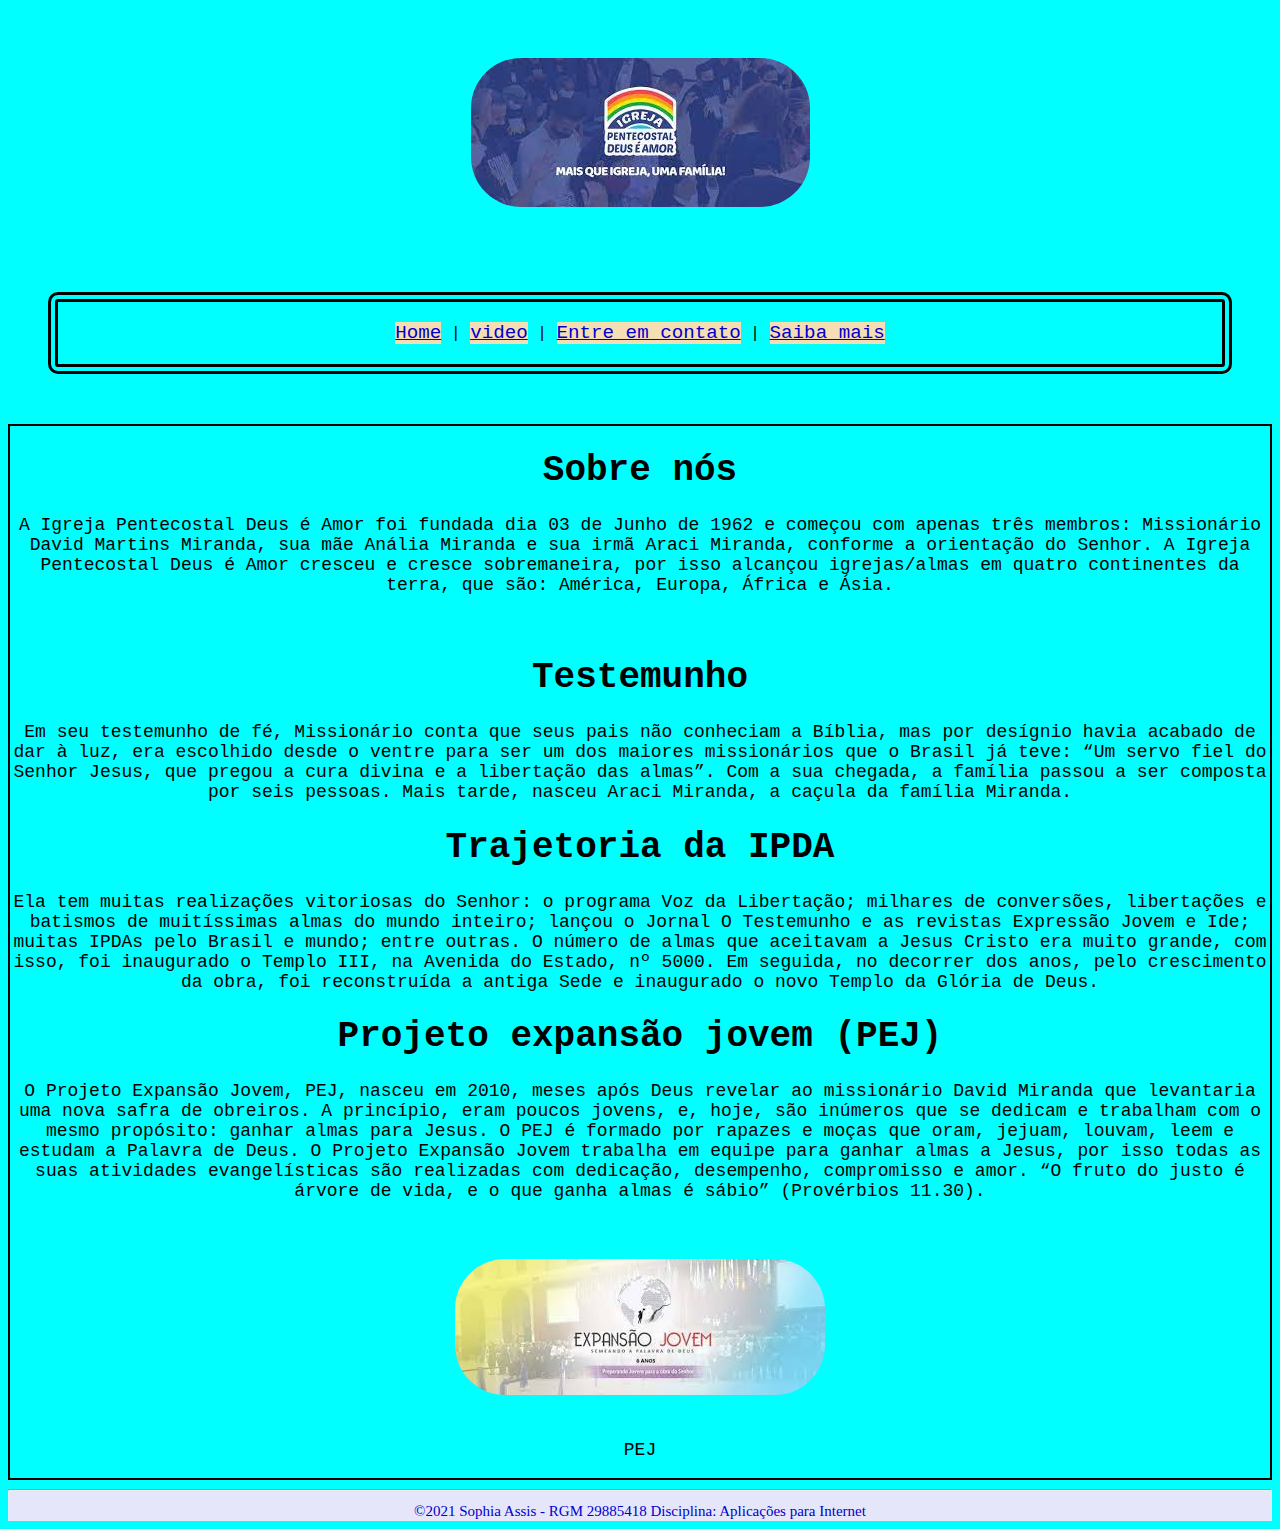
<file: index.html>
<!DOCTYPE html>
<html lang="pt-br">

<head>
    <meta charset="UTF-8">
    <meta http-equiv="X-UA-Compatible" content="IE=edge">
    <meta name="viewport" content="width=device-width, initial-scale=1.0">
    <title>Ponto extra</title>
    <link rel="stylesheet" type="text/css" href="estilos.css"/>
</head>

<body>
    <header>
        <figure>
            <img src="download.jpg" alt="Home">
        </figure>
        <nav>
            <a href="index.html">Home</a> |
            <a href="video.html"> video</a> |
            <a href="contato.html">Entre em contato</a> 
            | <a href="https://ipda.com.br/home" target="blank">Saiba mais</a> <br>
            </nav>
    </header>
    <section>
        <h1 id="titulo1">Sobre nós</h1>
        <p>A Igreja Pentecostal Deus é Amor foi fundada dia 03 de Junho de 1962 e começou 
            com apenas três membros: Missionário David Martins Miranda, sua mãe Anália Miranda 
            e sua irmã Araci Miranda, conforme a orientação do Senhor. A Igreja Pentecostal Deus 
            é Amor cresceu e cresce sobremaneira, por isso alcançou igrejas/almas em quatro continentes 
            da terra, que são: América, Europa, África e Ásia.</p><br>
            <h1 id="titulo2">Testemunho </h1>
            <p>Em seu testemunho de fé, Missionário conta que seus pais não conheciam a Bíblia, mas por 
                desígnio havia acabado de dar à luz, era escolhido desde o ventre para ser um dos maiores
                 missionários que o Brasil já teve: “Um servo fiel do Senhor Jesus, que pregou a cura 
                 divina e a libertação das almas”. Com a sua chegada, a família passou a ser composta por 
                 seis pessoas. Mais tarde, nasceu Araci Miranda, a caçula da família Miranda.</p>
            <h1 id="titulo3">Trajetoria da IPDA</h1>
            <p>Ela tem muitas realizações vitoriosas do Senhor: o programa Voz da Libertação; milhares de conversões, 
                libertações e batismos de muitíssimas almas do mundo inteiro; lançou o Jornal O Testemunho e as revistas 
                Expressão Jovem e Ide; muitas IPDAs pelo Brasil e mundo; entre outras.
                O número de almas que aceitavam a Jesus Cristo era muito grande, com isso, foi inaugurado o Templo III, 
                na Avenida do Estado, nº 5000. Em seguida, no decorrer dos anos, pelo crescimento da obra, foi reconstruída a 
                antiga Sede e inaugurado o novo Templo da Glória de Deus.</p>
            <h1 id="titulo4">Projeto expansão jovem (PEJ)</h1>
            <p>O Projeto Expansão Jovem, PEJ, nasceu em 2010, meses após Deus revelar ao missionário David Miranda que levantaria 
                uma nova safra de obreiros. A princípio, eram poucos jovens, e, hoje, são inúmeros que se dedicam e trabalham com 
                o mesmo propósito: ganhar almas para Jesus. O PEJ é formado por rapazes e moças que oram, jejuam, louvam, leem e 
                estudam a Palavra de Deus. O Projeto Expansão Jovem trabalha em equipe para ganhar almas a Jesus, por isso todas 
                as suas atividades evangelísticas são realizadas com dedicação, desempenho, compromisso e amor. “O fruto do justo 
                é árvore de vida, e o que ganha almas é sábio” (Provérbios 11.30).</p>
            <figure>
                <img src="images.jpg" alt="imagem">
                <figcaption>PEJ</figcaption>
            </figure>
        </section>
        <footer>
            <hr>
            <small> &copy;2021 Sophia Assis - RGM 29885418 Disciplina: Aplicações para Internet</small>
        </footer>
        </body>
        
        </html>
</file>
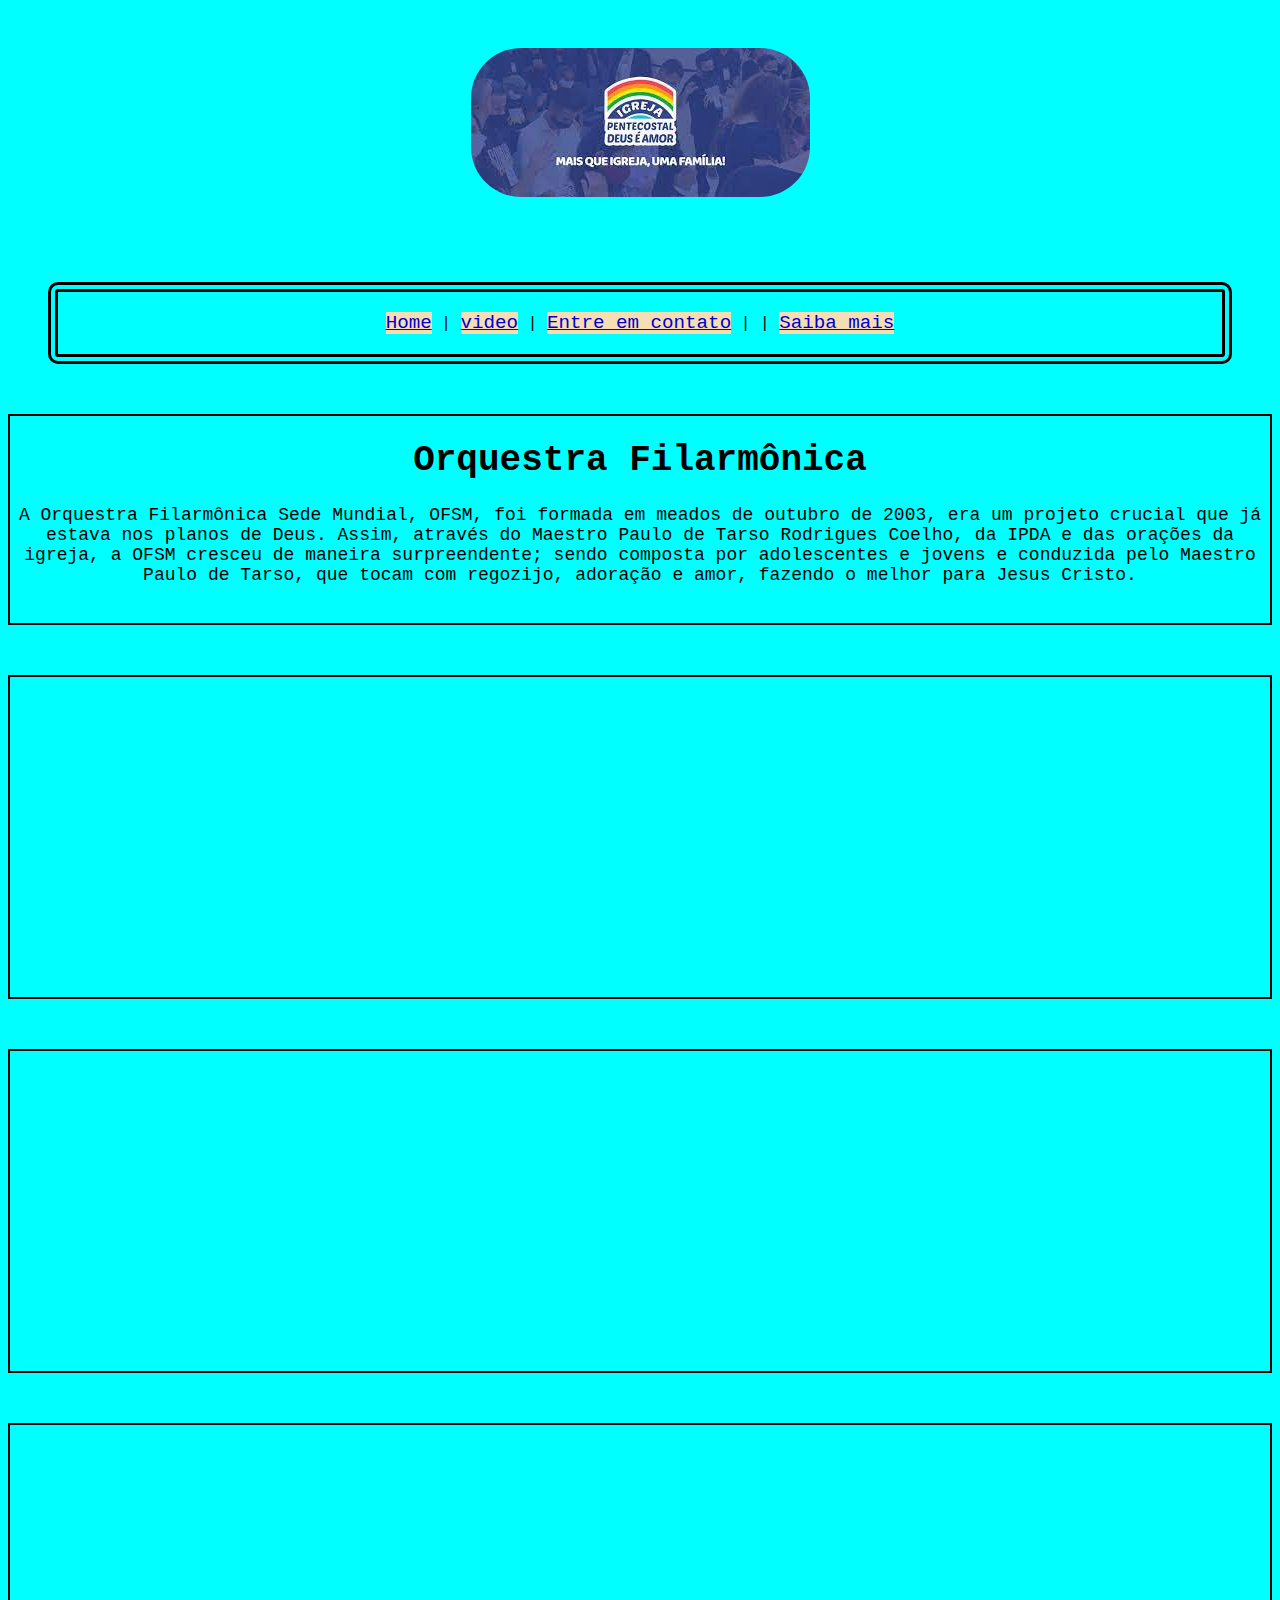
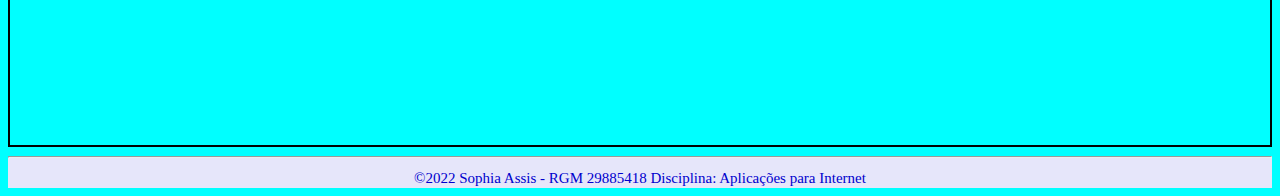
<file: video.html>
<!DOCTYPE html>
<html lang="pt-br">
<head>
    <meta charset="UTF-8">
    <meta http-equiv="X-UA-Compatible" content="IE=edge">
    <meta name="viewport" content="width=device-width, initial-scale=1.0">
    <title>Video</title>
    <link rel="stylesheet" type="text/css" href="estilos.css"/>
</head>
<body>
    <header>
        <img src="download.jpg" alt="Home">
        <nav>
            <a href="index.html">Home</a> |
            <a href="video.html"> video</a> |
            <a href="contato.html">Entre em contato</a> 
            |  | <a href="https://ipda.com.br/home" target="blank">Saiba mais</a> <br>
        </nav>
    </header>
    <section>
        <h1>Orquestra Filarmônica</h1>
        <p>A Orquestra Filarmônica Sede Mundial, OFSM, foi formada em meados de outubro de 2003, 
            era um projeto crucial que já estava nos planos de Deus. Assim, através do Maestro 
            Paulo de Tarso Rodrigues Coelho, da IPDA e das orações da igreja, a OFSM cresceu de 
            maneira surpreendente; sendo composta por adolescentes e jovens e conduzida pelo 
            Maestro Paulo de Tarso, que tocam com regozijo, adoração e amor, fazendo o melhor 
            para Jesus Cristo.</p>
            <br>       
    </section>
    <section>
        <iframe width="560" height="315" src="https://www.youtube.com/embed/pD8MVf9afYA" title="YouTube video player" frameborder="0" allow="accelerometer; autoplay; clipboard-write; encrypted-media; gyroscope; picture-in-picture" allowfullscreen></iframe>
    </section>
    <section>
        <iframe width="560" height="315" src="https://www.youtube.com/embed/ONdUcSt4yBY" title="YouTube video player" frameborder="0" allow="accelerometer; autoplay; clipboard-write; encrypted-media; gyroscope; picture-in-picture" allowfullscreen></iframe>  
    </section>
    <section>
        <iframe width="560" height="315" src="https://www.youtube.com/embed/xOeTlSY2k70" title="YouTube video player" frameborder="0" allow="accelerometer; autoplay; clipboard-write; encrypted-media; gyroscope; picture-in-picture" allowfullscreen></iframe>
    </section>
    <footer>
        <hr>
        <small> &copy;2022 Sophia Assis - RGM 29885418 Disciplina: Aplicações para Internet</small>
    </footer>
</body>
</html>
</file>
<file: estilos.css>
body{
    background-color: aqua;
    text-align: center;
    text-shadow: none;
    font-size: 18px;
}
img{
    border-radius: 50px;
    margin: 40px;
    border-radius: 50px;
    border-width: 50px;
}
nav{
    margin: 40px;
    padding: 20px;
    border-style: double;
    border-color: black;
    border-width: 10px;
    border-radius: 10px;
  font-family: 'Courier New', Courier, monospace;
 font-size: medium;
}
a{
    background-color: wheat ;
   color: mediumblue;
   font-size: larger;
}
section{
    border: 2px solid black;
 margin-top: 50px;
 font-family: 'Courier New', Courier, monospace;
}
footer{
    color: mediumblue;
    background-color: lavender;
}
</file>
